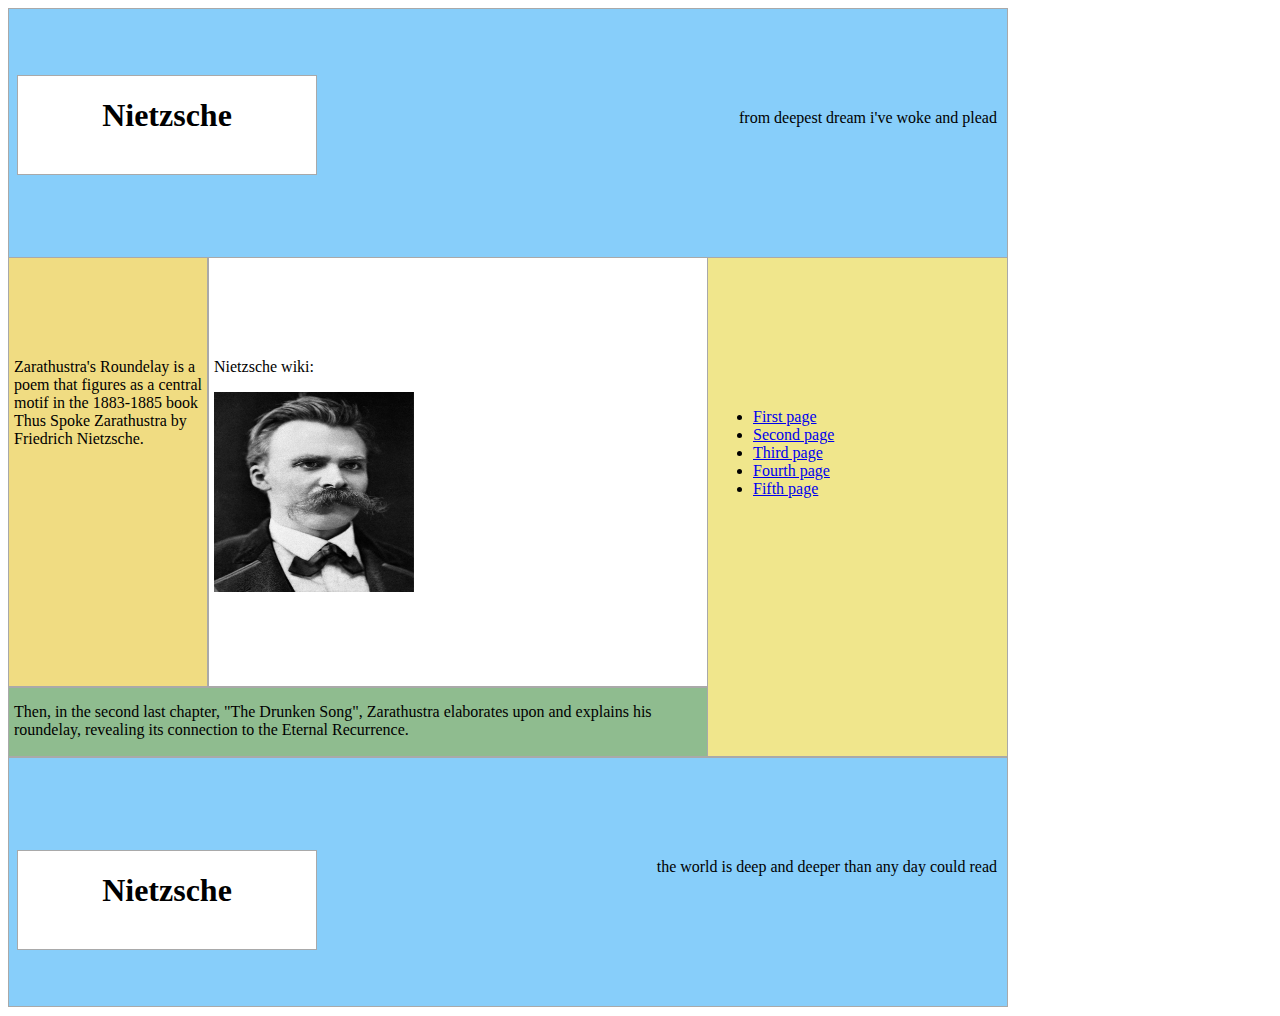
<file: index.html>
<!DOCTYPE HTML PUBLIC "-//W3C//DTD HTML 4.01 Transitional//EN" "http://www.w3.org/TR/html4/loose.dtd">
<html>
 <head>
  <meta http-equiv="Content-Type" content="text/html; charset=utf-8">
  <title>nietzsche</title>
<link type="text/css" rel="stylesheet" media="all" href="styles.css"/>
 </head>
 <body>
 <div class="table">
   <div class="tr">
    <div class="td1"> <div class="flex"><div class="margin3">from deepest dream i've woke and plead</div></div></div>
   </div>
   <div class="tr">
    <div class="td2"><div class="margin2"> Zarathustra's Roundelay is a poem that figures as a central motif in the 1883-1885 book Thus Spoke Zarathustra by Friedrich Nietzsche.</div></div>
    <div class="td3"><div class="margin7">

                <p>Nietzsche wiki:</p>
                <img src="img/Nietzsche.jpg" width="200" height="200" alt="Nietzsche"
                usemap="#Navigation"></div>
                <p><map id="Navigation" name="Navigation">
                <area shape="rect" coords="0, 0, 200, 200" href="https://en.wikipedia.org/wiki/Friedrich_Nietzsche" alt="Розклад інших груп">
                </map></p>
    </div></div>




    <div class="td4"> <div class="margin6">
        <ul>
          <li><a href="index.html">First page</a></li>
          <li><a href="page2.html">Second page</a></li>
          <li><a href="page3.html">Third page</a></li>
          <li><a href="page4.html">Fourth page</a></li>
          <li><a href="page5.html">Fifth page</a></li>
      </ul></div></div>
    <div class="td5"><div class="margin5"> Then, in the second last chapter, "The Drunken Song", Zarathustra elaborates upon and explains his roundelay, revealing its connection to the Eternal Recurrence.</div></div>
    <div class="td6"> <div class="flex>"><div class="margin4"> the world is deep and deeper than any day could read </div></div></div>
    <div class="td7"><H1>Nietzsche</H1></div>
    <div class="td8"><H1>Nietzsche</H1></div>

  </div>
 </div>


  </body>
</html>
</file>
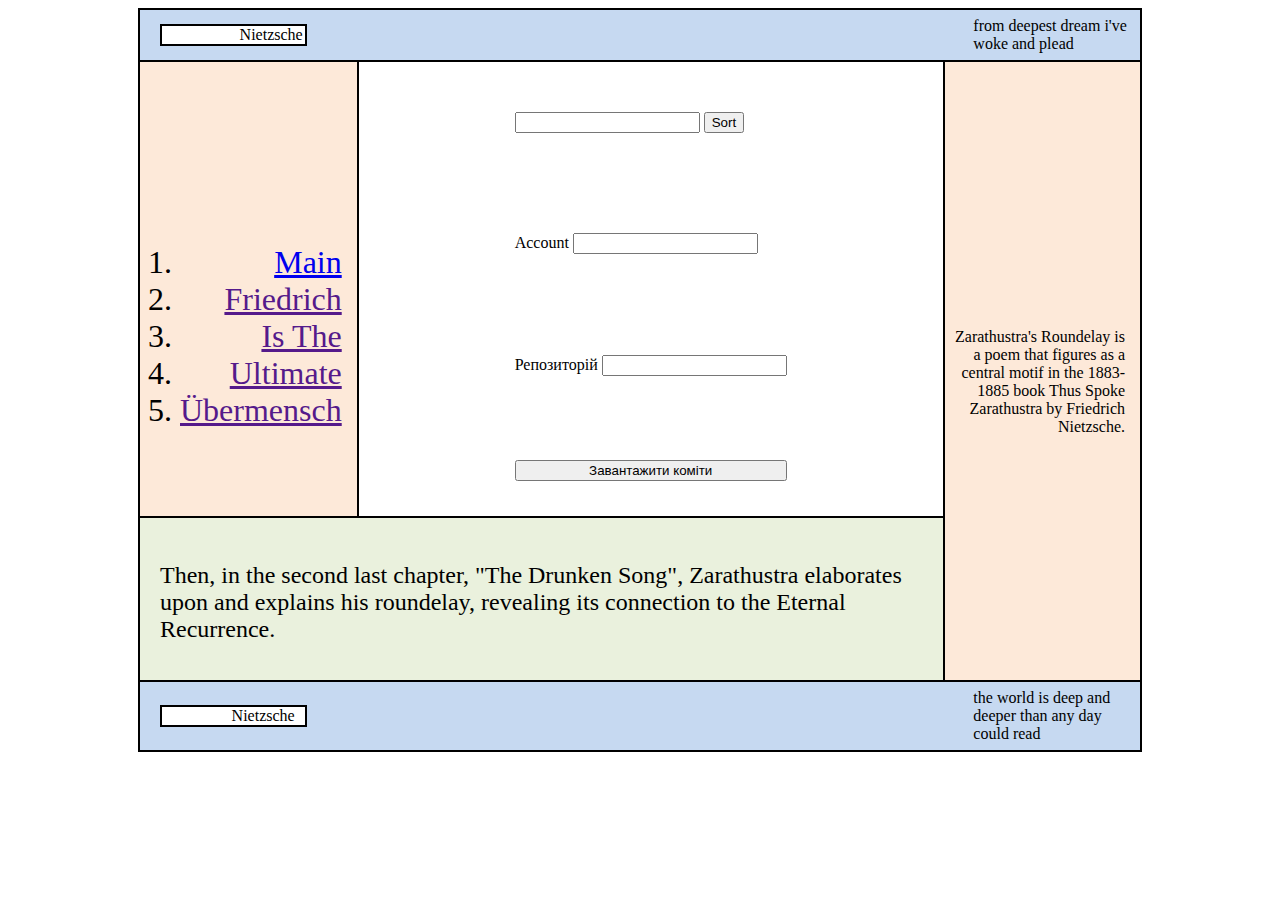
<file: ocr_lab4/index.html>
<html>
<head>
    <meta http-equiv="Content-Type" content="text/html; charset=utf-8">
    <title>Friedrich Nietzsche</title>
    <link rel="stylesheet" href="css/style.css">
</head>
<body>
    <div id="table">
        <div id="header">
            <div id="top-text-left">
                Nietzsche
            </div>

            <div id="top-text-right">
                from deepest dream i've woke and plead
            </div>
        </div>
        <div id="menu">
            <ol>
                <li><a href="index.html" target="_blank">Main</a></li>
                <li><a href="" target="_blank">Friedrich</a></li>
                <li><a href="" target="_blank">Is The</a></li>
                <li><a href="" target="_blank">Ultimate</a></li>
                <li><a href="" target="_blank">Übermensch </a></li>
           </ol>
        </div>
        <div class="content" id="content">
        <p>
            <input name="sortForm" cols="50" id="sortForm"></input>
            <button onclick="sortHandler()" id="sortButton">Sort</button>
        </p>
            <p>
                <label for="account">Account</label>
                <input type="edit" id="account" name="account"><br>
            </p>
            <p><label for="repository">Репозиторій</label>
                <input type="edit" id="repository" name="repository"><br>
            </p>
                <button type="button" id="button_edit">Завантажити коміти</button>
        </div>
        <div id="сontent-right" onmouseover="OnMouseOverHandler()">
            <p>Zarathustra's Roundelay is a poem that figures as a central motif in the 1883-1885 book Thus Spoke Zarathustra by Friedrich Nietzsche.</p>
        </div>
        <div id="content-bottom">
            <p> Then, in the second last chapter, "The Drunken Song", Zarathustra elaborates upon and explains his roundelay, revealing its connection to the Eternal Recurrence. </p>
        </div>
        <div id="footer">
            <div id="bottom-text-left">
                Nietzsche
            </div>
            <div id="bottom-text-right">
                the world is deep and deeper than any day could read
            </div>
        </div>
    </div>
    <script src="script.js"></script>
</body>
</html>
</file>
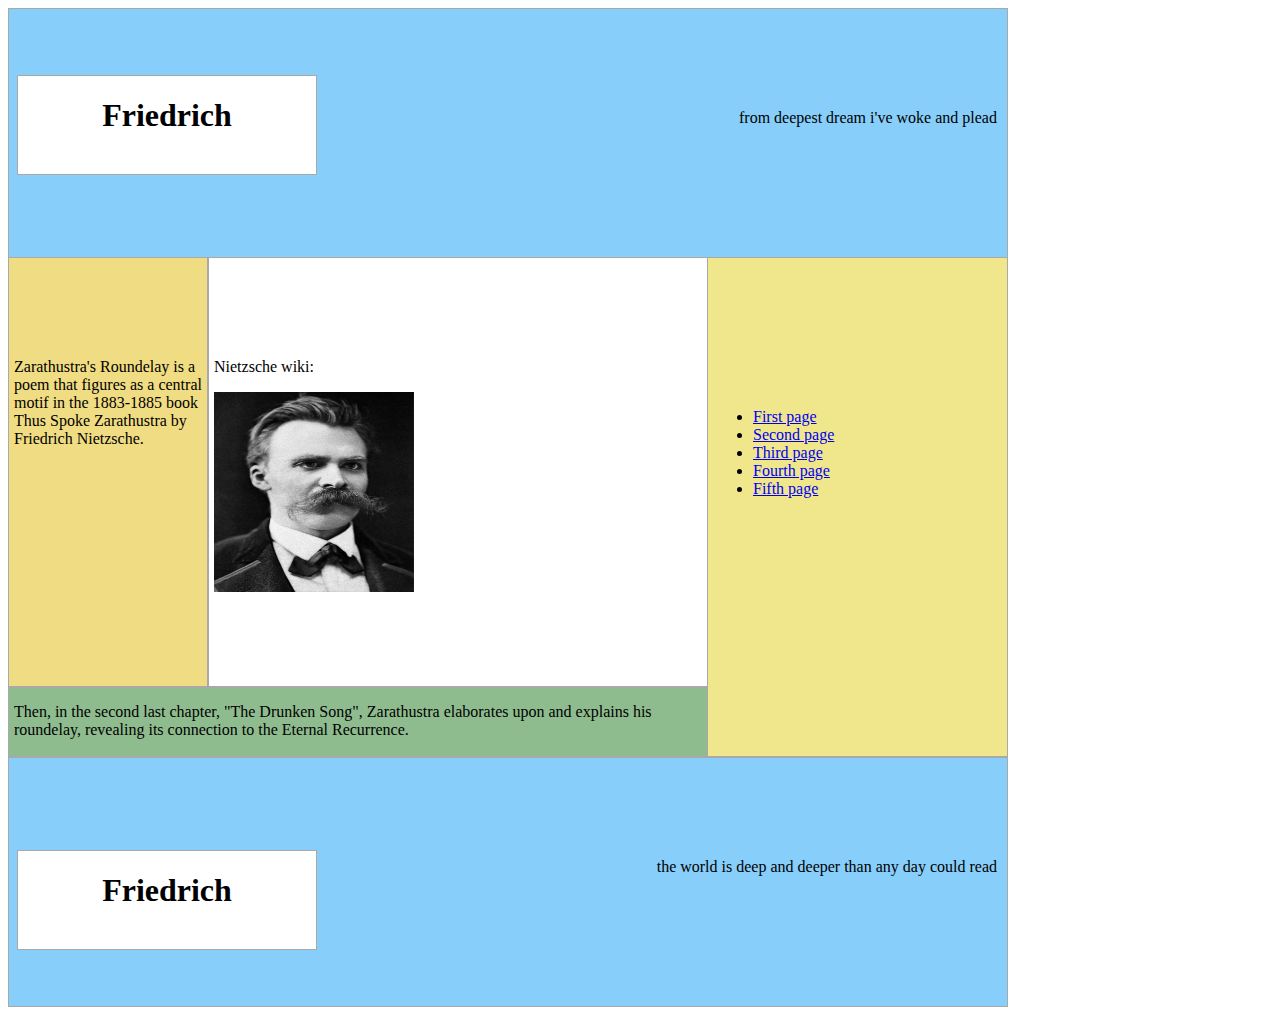
<file: page2.html>
<!DOCTYPE HTML PUBLIC "-//W3C//DTD HTML 4.01 Transitional//EN" "http://www.w3.org/TR/html4/loose.dtd">
<html>
 <head>
  <meta http-equiv="Content-Type" content="text/html; charset=utf-8">
  <title>nietzsche</title>
<link type="text/css" rel="stylesheet" media="all" href="styles.css"/>
 </head>
 <body>
 <div class="table">
   <div class="tr">
    <div class="td1"> <div class="flex"><div class="margin3">from deepest dream i've woke and plead</div></div></div>
   </div>
   <div class="tr">
    <div class="td2"><div class="margin2"> Zarathustra's Roundelay is a poem that figures as a central motif in the 1883-1885 book Thus Spoke Zarathustra by Friedrich Nietzsche.</div></div>
    <div class="td3"><div class="margin7">

                <p>Nietzsche wiki:</p>
                <img src="img/Nietzsche.jpg" width="200" height="200" alt="Nietzsche"
                usemap="#Navigation"></div>
                <p><map id="Navigation" name="Navigation">
                <area shape="rect" coords="0, 0, 200, 200" href="https://en.wikipedia.org/wiki/Friedrich_Nietzsche" alt="Розклад інших груп">
                </map></p>
    </div></div>




    <div class="td4"> <div class="margin6">
        <ul>
          <li><a href="index.html">First page</a></li>
          <li><a href="page2.html">Second page</a></li>
          <li><a href="page3.html">Third page</a></li>
          <li><a href="page4.html">Fourth page</a></li>
          <li><a href="page5.html">Fifth page</a></li>
      </ul></div></div>
    <div class="td5"><div class="margin5"> Then, in the second last chapter, "The Drunken Song", Zarathustra elaborates upon and explains his roundelay, revealing its connection to the Eternal Recurrence.</div></div>
    <div class="td6"> <div class="flex>"><div class="margin4"> the world is deep and deeper than any day could read </div></div></div>
    <div class="td7"><H1>Friedrich</H1></div>
    <div class="td8"><H1>Friedrich</H1></div>

  </div>
 </div>


  </body>
</html>
</file>
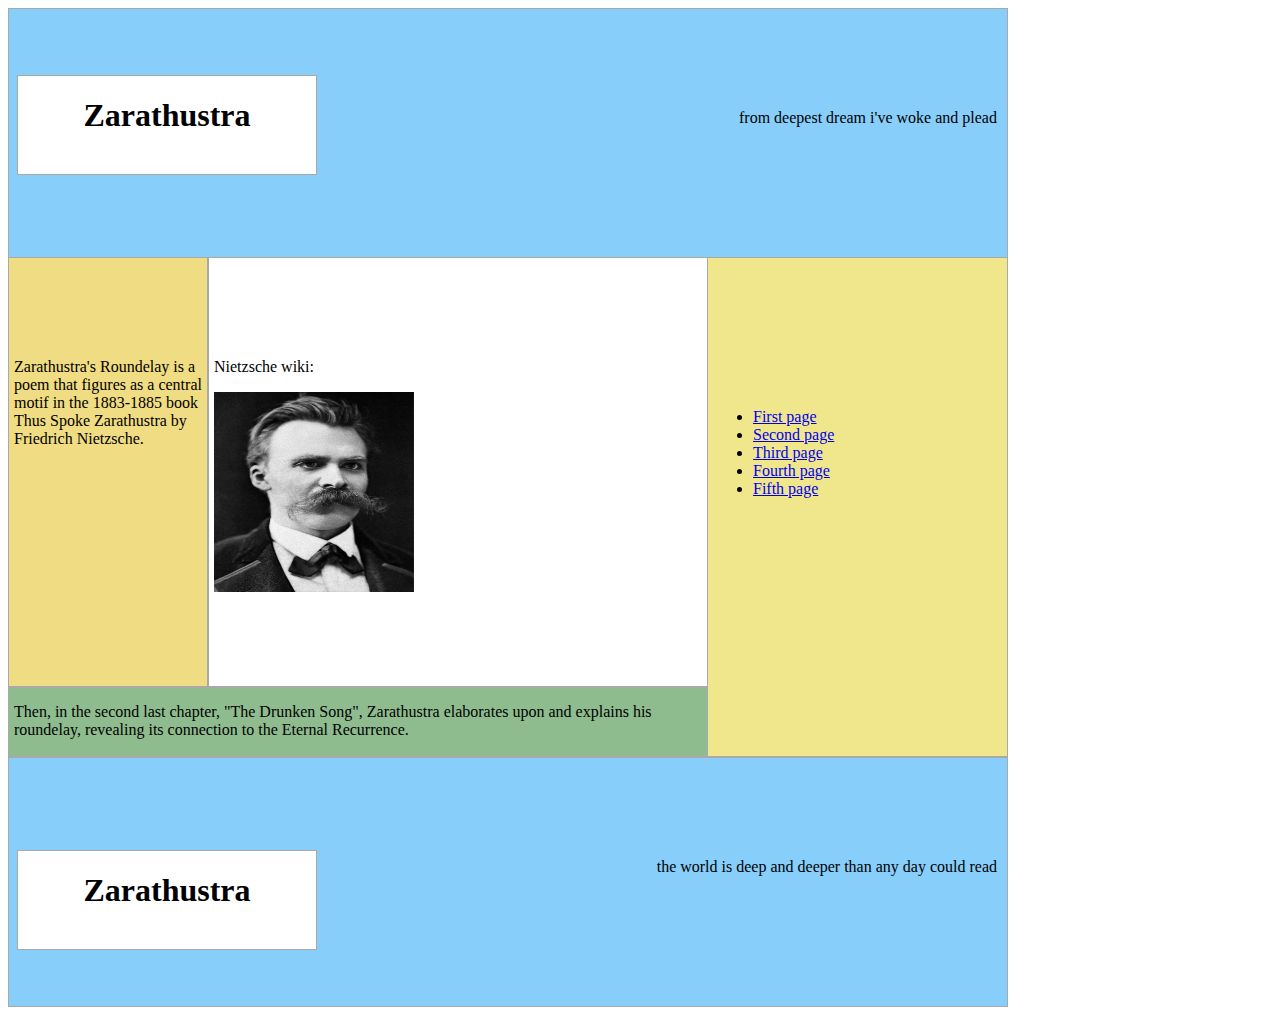
<file: page3.html>
<!DOCTYPE HTML PUBLIC "-//W3C//DTD HTML 4.01 Transitional//EN" "http://www.w3.org/TR/html4/loose.dtd">
<html>
 <head>
  <meta http-equiv="Content-Type" content="text/html; charset=utf-8">
  <title>nietzsche</title>
<link type="text/css" rel="stylesheet" media="all" href="styles.css"/>
 </head>
 <body>
 <div class="table">
   <div class="tr">
    <div class="td1"> <div class="flex"><div class="margin3">from deepest dream i've woke and plead</div></div></div>
   </div>
   <div class="tr">
    <div class="td2"><div class="margin2"> Zarathustra's Roundelay is a poem that figures as a central motif in the 1883-1885 book Thus Spoke Zarathustra by Friedrich Nietzsche.</div></div>
    <div class="td3"><div class="margin7">

                <p>Nietzsche wiki:</p>
                <img src="img/Nietzsche.jpg" width="200" height="200" alt="Nietzsche"
                usemap="#Navigation"></div>
                <p><map id="Navigation" name="Navigation">
                <area shape="rect" coords="0, 0, 200, 200" href="https://en.wikipedia.org/wiki/Friedrich_Nietzsche" alt="Розклад інших груп">
                </map></p>
    </div></div>




    <div class="td4"> <div class="margin6">
        <ul>
          <li><a href="index.html">First page</a></li>
          <li><a href="page2.html">Second page</a></li>
          <li><a href="page3.html">Third page</a></li>
          <li><a href="page4.html">Fourth page</a></li>
          <li><a href="page5.html">Fifth page</a></li>
      </ul></div></div>
    <div class="td5"><div class="margin5"> Then, in the second last chapter, "The Drunken Song", Zarathustra elaborates upon and explains his roundelay, revealing its connection to the Eternal Recurrence.</div></div>
    <div class="td6"> <div class="flex>"><div class="margin4"> the world is deep and deeper than any day could read </div></div></div>
    <div class="td7"><H1>Zarathustra</H1></div>
    <div class="td8"><H1>Zarathustra</H1></div>

  </div>
 </div>


  </body>
</html>
</file>
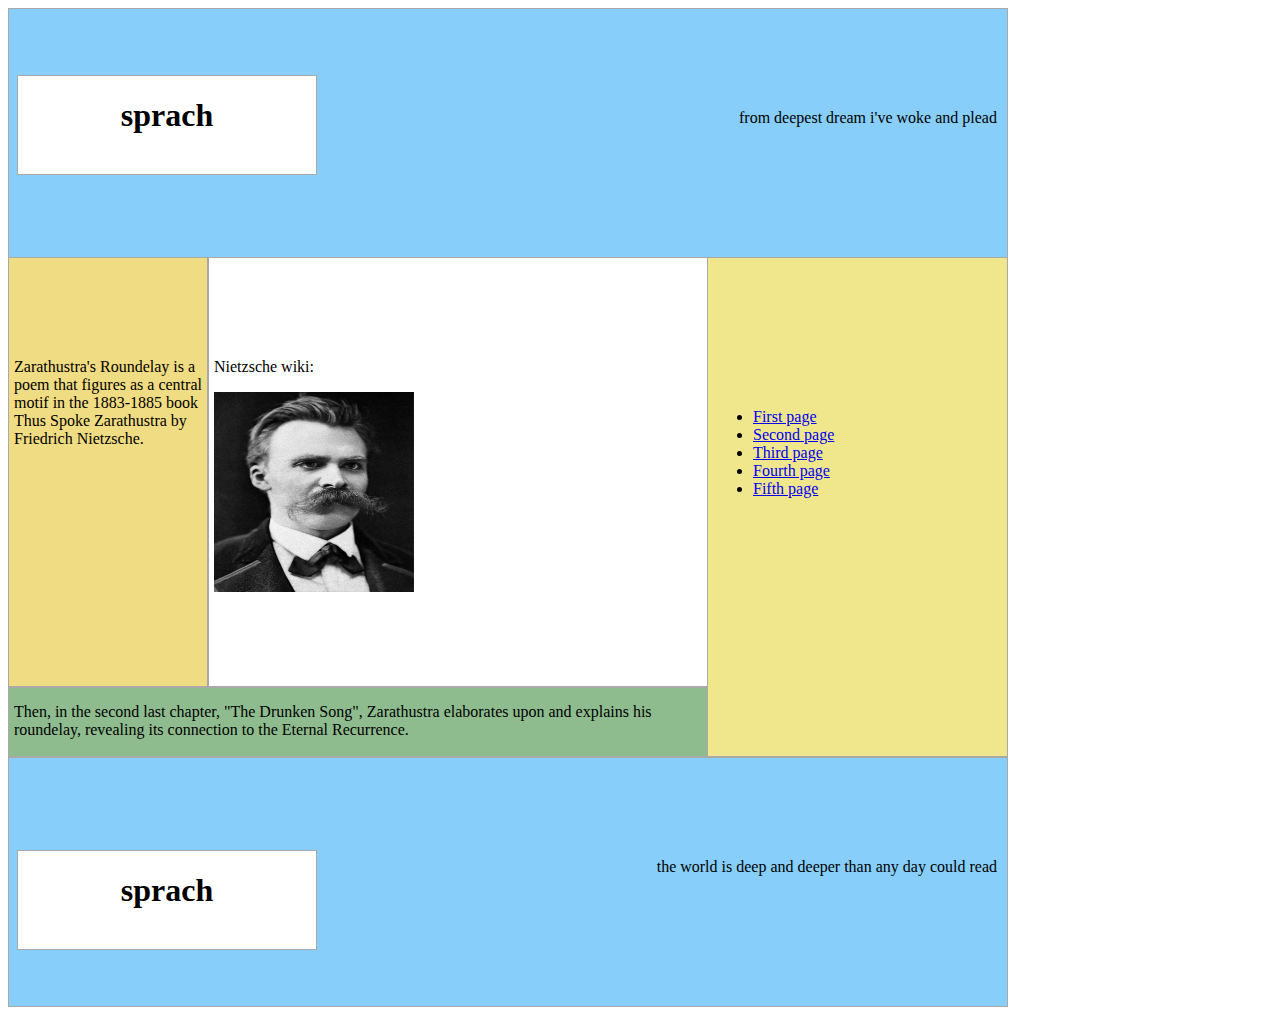
<file: page4.html>
<!DOCTYPE HTML PUBLIC "-//W3C//DTD HTML 4.01 Transitional//EN" "http://www.w3.org/TR/html4/loose.dtd">
<html>
 <head>
  <meta http-equiv="Content-Type" content="text/html; charset=utf-8">
  <title>nietzsche</title>
<link type="text/css" rel="stylesheet" media="all" href="styles.css"/>
 </head>
 <body>
 <div class="table">
   <div class="tr">
    <div class="td1"> <div class="flex"><div class="margin3">from deepest dream i've woke and plead</div></div></div>
   </div>
   <div class="tr">
    <div class="td2"><div class="margin2"> Zarathustra's Roundelay is a poem that figures as a central motif in the 1883-1885 book Thus Spoke Zarathustra by Friedrich Nietzsche.</div></div>
    <div class="td3"><div class="margin7">

                <p>Nietzsche wiki:</p>
                <img src="img/Nietzsche.jpg" width="200" height="200" alt="Nietzsche"
                usemap="#Navigation"></div>
                <p><map id="Navigation" name="Navigation">
                <area shape="rect" coords="0, 0, 200, 200" href="https://en.wikipedia.org/wiki/Friedrich_Nietzsche" alt="Розклад інших груп">
                </map></p>
    </div></div>




    <div class="td4"> <div class="margin6">
        <ul>
          <li><a href="index.html">First page</a></li>
          <li><a href="page2.html">Second page</a></li>
          <li><a href="page3.html">Third page</a></li>
          <li><a href="page4.html">Fourth page</a></li>
          <li><a href="page5.html">Fifth page</a></li>
      </ul></div></div>
    <div class="td5"><div class="margin5"> Then, in the second last chapter, "The Drunken Song", Zarathustra elaborates upon and explains his roundelay, revealing its connection to the Eternal Recurrence.</div></div>
    <div class="td6"> <div class="flex>"><div class="margin4"> the world is deep and deeper than any day could read </div></div></div>
    <div class="td7"><H1>sprach</H1></div>
    <div class="td8"><H1>sprach</H1></div>

  </div>
 </div>


  </body>
</html>
</file>
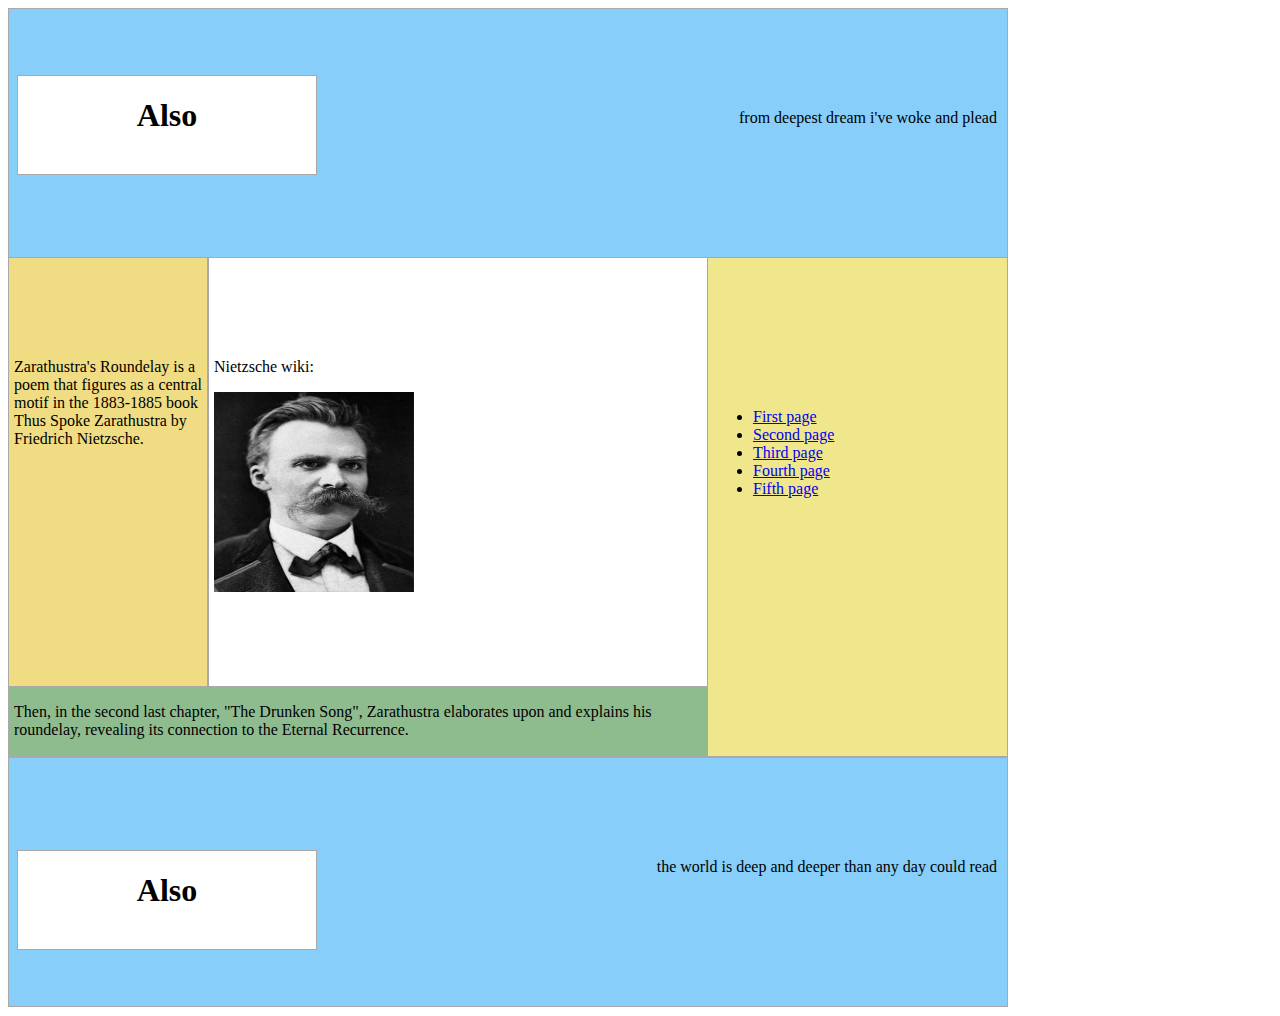
<file: page5.html>
<!DOCTYPE HTML PUBLIC "-//W3C//DTD HTML 4.01 Transitional//EN" "http://www.w3.org/TR/html4/loose.dtd">
<html>
 <head>
  <meta http-equiv="Content-Type" content="text/html; charset=utf-8">
  <title>nietzsche</title>
<link type="text/css" rel="stylesheet" media="all" href="styles.css"/>
 </head>
 <body>
 <div class="table">
   <div class="tr">
    <div class="td1"> <div class="flex"><div class="margin3">from deepest dream i've woke and plead</div></div></div>
   </div>
   <div class="tr">
    <div class="td2"><div class="margin2"> Zarathustra's Roundelay is a poem that figures as a central motif in the 1883-1885 book Thus Spoke Zarathustra by Friedrich Nietzsche.</div></div>
    <div class="td3"><div class="margin7">

                <p>Nietzsche wiki:</p>
                <img src="img/Nietzsche.jpg" width="200" height="200" alt="Nietzsche"
                usemap="#Navigation"></div>
                <p><map id="Navigation" name="Navigation">
                <area shape="rect" coords="0, 0, 200, 200" href="https://en.wikipedia.org/wiki/Friedrich_Nietzsche" alt="Розклад інших груп">
                </map></p>
    </div></div>




    <div class="td4"> <div class="margin6">
        <ul>
          <li><a href="index.html">First page</a></li>
          <li><a href="page2.html">Second page</a></li>
          <li><a href="page3.html">Third page</a></li>
          <li><a href="page4.html">Fourth page</a></li>
          <li><a href="page5.html">Fifth page</a></li>
      </ul></div></div>
    <div class="td5"><div class="margin5"> Then, in the second last chapter, "The Drunken Song", Zarathustra elaborates upon and explains his roundelay, revealing its connection to the Eternal Recurrence.</div></div>
    <div class="td6"> <div class="flex>"><div class="margin4"> the world is deep and deeper than any day could read </div></div></div>
    <div class="td7"><H1>Also</H1></div>
    <div class="td8"><H1>Also</H1></div>

  </div>
 </div>


  </body>
</html>
</file>
<file: styles.css>
*{
  box-sizing: border-box;
}
.table{
  display: table;
  border: 2px;
  width: 1000px;
  height: 1000px;
  align-items:center;
}
.tr{
  display: table-row;
}
.td1{
  display: table-cell;
  text-align: left;
  position: absolute;
  width: 1000px;
  height: 250px;
  border: 1px solid darkgray;
  vertical-align: middle;
    background: #87cefa;
}
.td2{
  display: table-cell;
  text-align: center;
  position: absolute;
  border: 1px solid darkgray;
  vertical-align: text-bottom;
  top: 257px; left: 8px;
  height: 430px;
  width:200px;
  background: #f0dc82;
 }

.td3{
  display: table-cell;
  text-align: center;
  position: absolute;
  border: 1px solid darkgray;
  vertical-align: middle;
  top: 257px; left: 208px;
  height: 430px;
  width:500px;
}


.td4{
  display: table-cell;
  text-align: center;
  position: absolute;
  border: 1px solid darkgray;
  vertical-align: middle;
  top: 257px; left: 707px;
  height: 500px;
  width:301px;
  background:#F0E68C;
}
.td5{
  display: table-cell;
  text-align: center;

  position: absolute;
  border: 1px solid darkgray;
  vertical-align: middle;
  top: 687px; left: 8px;
  height: 70px;
  width:700px;
  background:#8fbc8f;
}
.td6{
  display: table-cell;
  text-align: right;
  position: absolute;
  width: 1000px;
  height: 250px;
  margin :auto ;

  border: 1px solid darkgray;
  vertical-align: middle;
  top: 757px; left: 8px;
    background: #87cefa;
}
.td7{
  display: table-cell;
  text-align: center;
  position: absolute;
  width: 300px;
  height: 100px;
  border: 1px solid darkgray;
  vertical-align: middle;
  top: 75px; left: 17px;
    background: white;
}
.td8{
 display: table-cell;
  text-align: center;
  position: absolute;
  width: 300px;
  height: 100px;
  border: 1px solid darkgray;
  vertical-align: middle;
  top: 850px; left: 17px;
    background: white;
}
.flex{
display: flex;
height: 100%;
}

.margin1{
margin:auto;
}
.margin2{
text-align: left;
margin: 100px 0px 0px 5px;
}
.margin3{
margin: 100px 0px 50px 730px;
}
.margin4{
margin: 100px 10px 50px 400px;
}
.margin5{
  text-align: left;
margin: 15px 0px 0px 5px;
}
.margin6{
  text-align: left;
margin: 150px 0px 0px 5px;
}
.margin7{
  text-align: left;
margin: 100px 0px 0px 5px;
}

.td4{
  display: table-cell;
  text-align: center;
  position: absolute;
  border: 1px solid darkgray;
  vertical-align: middle;
  top: 257px; left: 707px;
  height: 500px;
  width:301px;
  background:#F0E68C;
}
.td5{
  display: table-cell;
  text-align: center;

  position: absolute;
  border: 1px solid darkgray;
  vertical-align: middle;
  top: 687px; left: 8px;
  height: 70px;
  width:700px;
  background:#8fbc8f;
}
.td6{
  display: table-cell;
  text-align: right;
  position: absolute;
  width: 1000px;
  height: 250px;
  margin :auto ;

  border: 1px solid darkgray;
  vertical-align: middle;
  top: 757px; left: 8px;
    background: #87cefa;
}
.td7{
  display: table-cell;
  text-align: center;
  position: absolute;
  width: 300px;
  height: 100px;
  border: 1px solid darkgray;
  vertical-align: middle;
  top: 75px; left: 17px;
    background: white;
}
.td8{
 display: table-cell;
  text-align: center;
  position: absolute;
  width: 300px;
  height: 100px;
  border: 1px solid darkgray;
  vertical-align: middle;
  top: 850px; left: 17px;
    background: white;
}
</file>
<file: ocr_lab4/css/style.css>
#table{
    margin: auto;
    width: 1000px;
    height: 740px;
    display: grid;
    grid-template-columns: 1fr 3fr 1fr;
    border: 2px solid black;
}

#header{
    background-color: rgb(198,217,241);
    grid-column: 1/4;
    border-bottom: 2px solid black;
    display:grid;
    grid-template-columns: repeat(6,1fr);
}

#top-text-left{
    border: 2px solid black;
    background-color:rgb(255,255,255);
    margin-left: 20px;
    text-align: right;
    justify-self:stretch;
    align-self: center;
    padding-right: 2px;
}

#top-text-right{
    grid-column: 6;
    align-self: center;
}

#menu{
    background-color: rgb(253,233,217);
    grid-row: 2/6;
    grid-column: 1;
    border-right: 2px solid black;
    border-bottom: 2px solid black;
    text-align: right;
    font-size: xx-large;
    padding-top: 150px;
    padding-right: 15px;
}

#content{
    display: grid;
    align-items: center;
    justify-content: center;
    background-color:rgb(255,255,255);
    grid-column:2/3;
    grid-row: 2/6;
    border-right: 2px solid black;
    border-bottom: 2px solid black;
}

img{
    padding-top: 30px;
    width: 48%;
    height: 40%;
}

#сontent-right{
    background-color:rgb(253,233,217);
    grid-row: 2/7;
    border-bottom: 2px solid black;
    text-align: right;
    padding-top: 250px;
    padding-right: 15px;
}

#content-bottom{
    background-color: rgb(234,241,221);
    grid-column:1/3;
    grid-row: 6/7;
    border-bottom: 2px solid black;
    border-right: 2px solid black;
    font-size: x-large;
    padding-top: 20px;
    padding-left: 20px;
}

#footer{
    background-color: rgb(198,217,241);
    grid-column:1/4;
    display: grid;
    grid-template-columns: repeat(6,1fr);
}

#bottom-text-left{
    border: 2px solid black;
    background-color:rgb(255,255,255);
    margin-left: 20px;
    text-align: right;
    justify-self:stretch;
    align-self: center;
    padding-right: 10px;
}

#bottom-text-right{
    grid-column: 6;
    margin-right: 20px;
    align-self: center;
}
</file>
